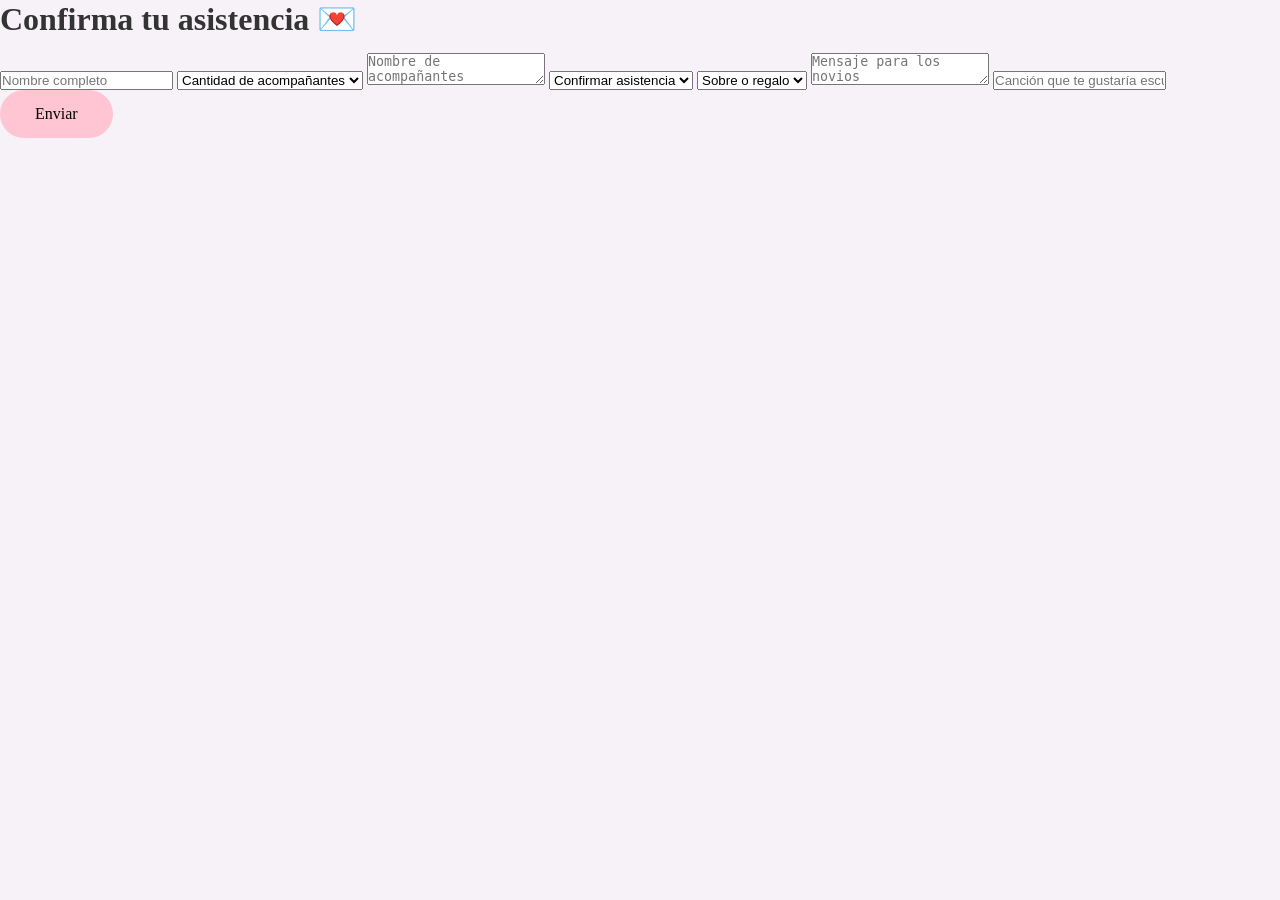
<file: formulario.html>
<!DOCTYPE html>
<html lang="en">
<head>
    <meta charset="UTF-8">
    <meta name="viewport" content="width=device-width, initial-scale=1.0">
    <title>Confirmar asistencia</title>
    <link rel="stylesheet" href="style.css">

</head>
<body>
    <form id="formAsistencia">
        <h2>Confirma tu asistencia 💌</h2>

    <input type="text" name="nombre" placeholder="Nombre completo" required>

    <select name="acompanantes" required>
        <option value="">Cantidad de acompañantes</option>
        <option value="0">0</option>
        <option value="1">1</option>
        <option value="2">2</option>
        <option value="3">3</option>
        <option value="4">4</option>
        <option value="5">5</option>
    </select>

    <textarea name="nombresAcompanantes" placeholder="Nombre de acompañantes"></textarea>

    <select name="asistencia" required>
        <option value="">Confirmar asistencia</option>
        <option value="Sí">Sí asistiré</option>
        <option value="No">No podré asistir</option>
    </select>

    <select name="regalo" required>
        <option value="">Sobre o regalo</option>
        <option value="Sobre">Sobre</option>
        <option value="Regalo">Regalo</option>
    </select>

    <textarea name="mensaje" placeholder="Mensaje para los novios"></textarea>

    <input type="text" name="cancion" placeholder="Canción que te gustaría escuchar">

    <button type="submit" class="btn">Enviar</button>

</form>

<script src="app.js"></script>
</body>
</html>
</file>
<file: style.css>
*{
  margin:0;
  padding:0;
  box-sizing:border-box;
}

html{
  scroll-behavior:smooth;
}

body{
  font-family: 'Oregano', cursive;
  background:#f6f2f8;
  color:#333;
}

/* BOTON DE MUSICA */

.music-btn{
  position:fixed;
  top:20px;
  right:20px;
  z-index:999;
  background:rgba(255,255,255,.2);
  border:none;
  padding:12px;
  border-radius:50%;
  cursor:pointer;
  color:white;
  font-size:18px;
}

/* IMAGEN PRINCIPAL */

.hero{
  height:100vh;
  background:url("FT_PRINCIPAL.JPG") center/cover;
  background-size: cover;
  background-position: center;
  position:relative;
  display:flex;
  align-items:center;
  justify-content:center;
  text-align:center;
}

.hero-content{
  position:relative;
  z-index:2;
  color:rgb(255, 255, 255);
  animation:fadeUp 1.5s ease;
}

.overlay{
  position:absolute;
  inset:0;
  background:rgba(0,0,0,.45);
}

/* FLECHA ABAJO */

.scroll-down {
  cursor: pointer;
  position: absolute;
  bottom: 40px;
  display: block;
  text-align: center;
  font-size: 20px;
  z-index: 100;
  text-decoration: none;
  text-shadow: 0;
  width: 30px;
  height: 30px;
  border-bottom: 4px solid #ffffff;
  border-right: 4px solid #ffffff;
  z-index: 9;
  left: calc(50% - 15px);
  /* La rotación inicial de 45 grados hace que apunte hacia abajo */
  transform: translate(-50%, 0%) rotate(45deg);
  animation: bounce 2s infinite;
}

@keyframes bounce {
  0%, 100% { 
    transform: translate(-50%, 0%) rotate(45deg); 
  }
  50% { 
    transform: translate(-50%, 10px) rotate(45deg); 
  }
}

/* CUENTA REGRESIVA */

.welcome{
  margin-bottom:30px;
  font-size:30px;
  opacity:.8;
}

.countdown-section{
  background:#FFC5D3; 
  padding:90px 20px;
  text-align:center;
  color:rgb(255, 255, 255);
}

.countdown{
  display:flex;
  justify-content:center;
  align-items:center;
  gap:clamp(5px, 2vw, 15px);
  flex-wrap:wrap; /* 🔥 clave para móviles */
}

#countdown div{
  text-align:center;
}

#countdown span{
  font-size:3rem;
  font-weight:bold;
}

#countdown small{
  display:block;
  font-size:14px;
  opacity:.7;
}

/* BLOQUES */
.time-box{
  display:flex;
  flex-direction:column;
  align-items:center;
  min-width:clamp(50px, 12vw, 80px);
}

/* NÚMEROS RESPONSIVE */
.time-box span{
  font-size:clamp(22px, 6vw, 48px);
  font-weight:300;
  letter-spacing:2px;
}

/* TEXTO PEQUEÑO */
.time-box small{
  font-size:clamp(10px, 2.5vw, 14px);
  margin-top:5px;
  opacity:0.7;
  letter-spacing:1px;
}

/* LOS ":" */
.separator{
  font-size:clamp(18px, 5vw, 40px);
  opacity:0.6;
}

.btn{
  display:inline-block;
  padding:15px 35px;
  background:#FFC5D3;
  color:#000;
  text-decoration:none;
  border-radius:50px;
  transition:.3s;
  border:none;              /* 🔥 importante */
  cursor:pointer;           /* 🔥 importante */
  font-family: 'Oregano', cursive; /* 🔥 para que coincida */
  font-size:16px;
}

/* Hover igual para ambos */
.btn:hover{
  transform:translateY(-3px);
  box-shadow:0 8px 20px rgba(0,0,0,.15);
}

section{
  padding:50px 5%;
  text-align:center;
}

h2{
  font-family: 'Oregano', cursive;
  font-size: 2rem;
  margin-bottom:15px;
}

.cards{
  display:flex;
  gap:30px;
  justify-content:center;
  margin-top:20px;
  flex-wrap:wrap;
}

.card{
  background:rgb(255, 255, 255);
  padding:40px;
  border-radius:20px;
  width: 100%;
  height: 100%;
  box-shadow:0 10px 30px rgba(0,0,0,.08);
}

.gallery{
  padding:60px 20px;
  background:#f5f5f5;
  text-align:center;
}

.title{
  font-size:28px;
  letter-spacing:4px;
  margin-bottom:40px;
  font-weight:400;
}

/* GRID */
.gallery-grid{
  display:grid;
  grid-template-columns:repeat(2, 0.5fr);
  gap:15px;
}

/* IMÁGENES */
.gallery-grid img{
  width:100%;
  height:400px;
  object-fit:cover;
  border-radius:20px;
  transition:all .4s ease;
}

/* EFECTO HOVER (opcional pero pro) */
.gallery-grid img:hover{
  transform:scale(1.03);
  filter:brightness(1.05);
}

.map-section iframe{
  width:100%;
  height:400px;
  border:none;
  border-radius:20px;
}

footer{
  padding:30px;
  background:#FFC5D3;
  color:rgb(0, 0, 0);
  text-align:center;
}

.reveal{
  opacity: 0;
  transform: translateY(40px);
  transition: all 0.8s ease;
}

.reveal.active{
  opacity: 1;
  transform: translateY(0);
}

@keyframes fadeUp{
  from{
    opacity:0;
    transform:translateY(30px);
  }
  to{
    opacity:1;
    transform:translateY(0);
  }
}

@media(max-width:768px){

  #countdown{
    flex-wrap:wrap;
  }

  .nombres{
    max-width: 85%;
    margin-bottom: 0%;
    margin-top: 0%;
  }

}

/* RESPONSIVE */
@media (max-width:480px){

  .countdown{
    gap:14px;
  }

  .time-box{
    min-width:55px;
  }

}

.whatsapp-float{
  position:fixed;
  bottom:20px;
  right:20px;
  width:40px;
  height:40px;
  background:#25D366;
  color:white;
  border-radius:50%;
  display:flex;
  align-items:center;
  justify-content:center;
  font-size:14px;
  box-shadow:0 8px 20px rgba(0,0,0,.2);
  z-index:999;
  transition:.3s;
}

.whatsapp-float:hover{
  transform:scale(1.1);
}

@keyframes pulse{
  0%{ transform:scale(1); }
  50%{ transform:scale(1.1); }
  100%{ transform:scale(1); }
}

.whatsapp-float{
  animation:pulse 2s infinite;
}


/* ===== MODAL FORMULARIO ===== */

.modal{
  display:none;
  position:fixed;
  z-index:9999;
  inset:0;
  background:rgba(0,0,0,0.6);
  backdrop-filter: blur(5px);
  animation:fadeIn .4s ease;
}

.modal-content{
  background:#fff;
  margin:5% auto;
  padding:30px 25px;
  width:90%;
  max-width:420px;
  border-radius:25px;
  text-align:center;
  box-shadow:0 20px 50px rgba(0,0,0,.15);
  animation:scaleIn .4s ease;
}

/* TITULO */
.modal-content h2{
  margin-bottom:15px;
  font-size:28px;
}

/* BOTON CERRAR */
.close{
  position:absolute;
  right:25px;
  top:15px;
  font-size:28px;
  cursor:pointer;
  color:#999;
}

.close:hover{
  color:#000;
}

/* INPUTS */
.modal-content input,
.modal-content select,
.modal-content textarea{
  width:100%;
  padding:12px 15px;
  margin:10px 0;
  border-radius:12px;
  border:1px solid #eee;
  background:#fafafa;
  font-family: 'Oregano', cursive;
  font-size:15px;
  transition:.3s;
}

/* FOCUS BONITO */
.modal-content input:focus,
.modal-content select:focus,
.modal-content textarea:focus{
  outline:none;
  border:1px solid #FFC5D3;
  background:#fff;
  box-shadow:0 0 0 3px rgba(255,197,211,.2);
}

/* TEXTAREA */
.modal-content textarea{
  resize:none;
  min-height:80px;
}

/* BOTON */
.modal-content .btn{
  width:100%;
  margin-top:10px;
  font-size:16px;
}

#contenedorAcompanantes{
  display:none;
}

/* ANIMACIONES */
@keyframes fadeIn{
  from{opacity:0;}
  to{opacity:1;}
}

@keyframes scaleIn{
  from{
    opacity:0;
    transform:scale(.8);
  }
  to{
    opacity:1;
    transform:scale(1);
  }
}

.modal-content input::placeholder,
.modal-content textarea::placeholder{
  color:#aaa;
  font-size:14px;
}

#modalGracias .modal-content{
  animation: scaleIn .5s ease;
}
</file>
